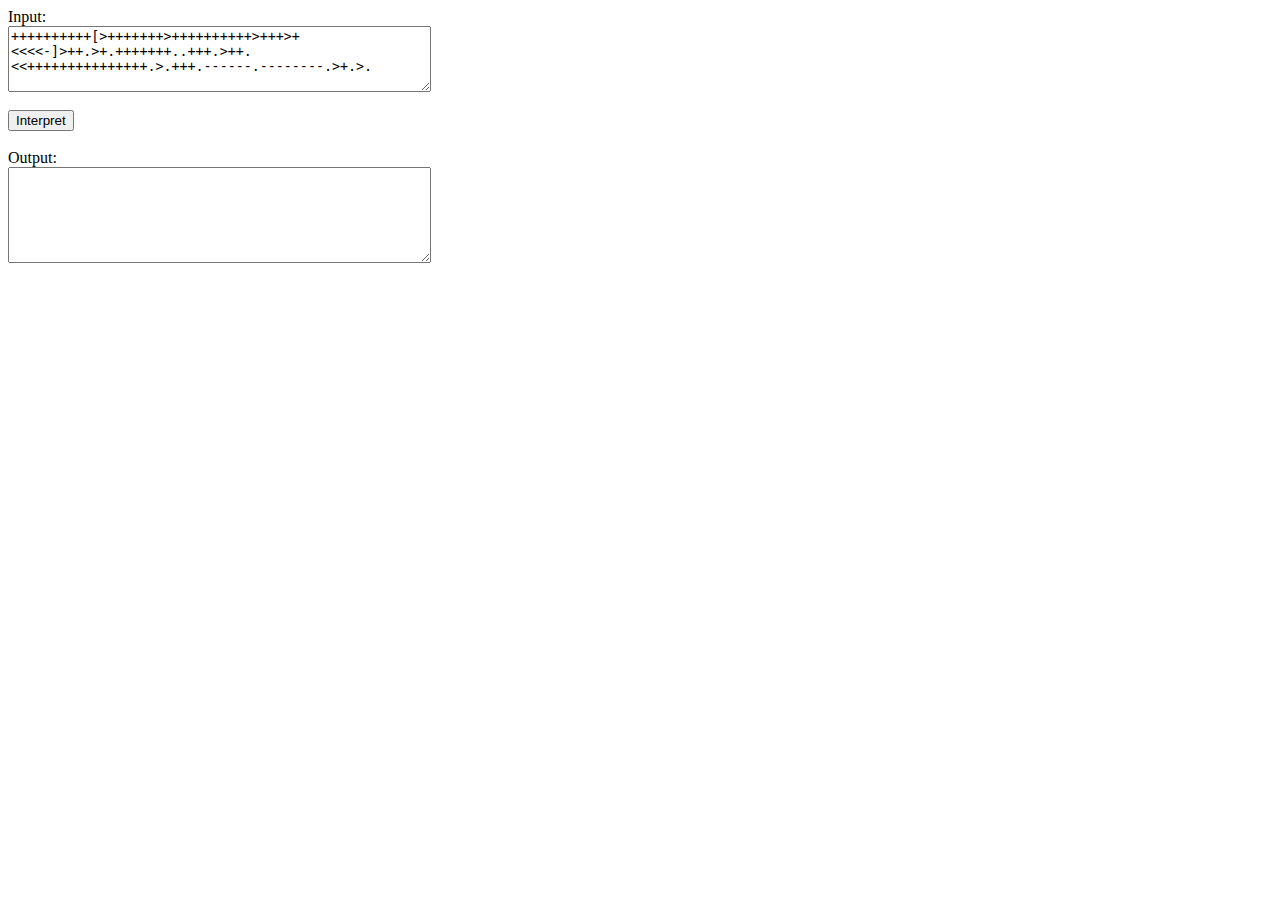
<file: bf_old.htm>
<html>
  <head>
    <title>Brainfuck Converter/Interpreter</title>
    
    <script>
BF_ARRAY_LEN = 4000;

arr = new Array(BF_ARRAY_LEN);  


function evalBF(codestr, outputField)
{
  outputField.value = "";
  for (i=0; i<BF_ARRAY_LEN; i++) arr[i] = 0;
  ptr = 0;
  loopstack = Array();
  i = 0;

  while (i < codestr.length)
  {
  switch (codestr.charAt(i))
  {
  case "[":
    if (arr[ptr]!=0) loopstack.push(i);
    else i = codestr.indexOf("]",i);
    i++;
    break;
  case "]":
    i = loopstack[loopstack.length-1];
    loopstack.splice(0,loopstack.length-2)
    break;
  case "+":
    arr[ptr]++;
    i++;
    break;
  case "-":
    arr[ptr]--;
    i++;
    break;
  case "<":
    ptr--;
    i++;
    break;
  case ">":
    ptr++;
    i++;
    break;
  case ".":
    outputField.value += String.fromCharCode(arr[ptr]);
    i++;
    break;
  case ",":
    input = prompt("BF program input:","");
    arr[ptr] = input.charCodeAt(0);
    i++;
    break;
  default:
    i++;
    break;
  }
  }
}

    </script>
  </head>
  <body>
    <form>
      Input:<br>
      <textarea name="codestr" rows="4" cols="50" wrap="hard">++++++++++[>+++++++>++++++++++>+++>+<<<<-]>++.>+.+++++++..+++.>++.<<+++++++++++++++.>.+++.------.--------.>+.>.
</textarea><br><br>
      <input value="Interpret" onclick="evalBF(codestr.value,bfout)" type="button"><br><br>
      Output:<br>
      <textarea name="bfout" rows="6" cols="50"></textarea><br>
    </form>
  </body>
</html>
</file>
